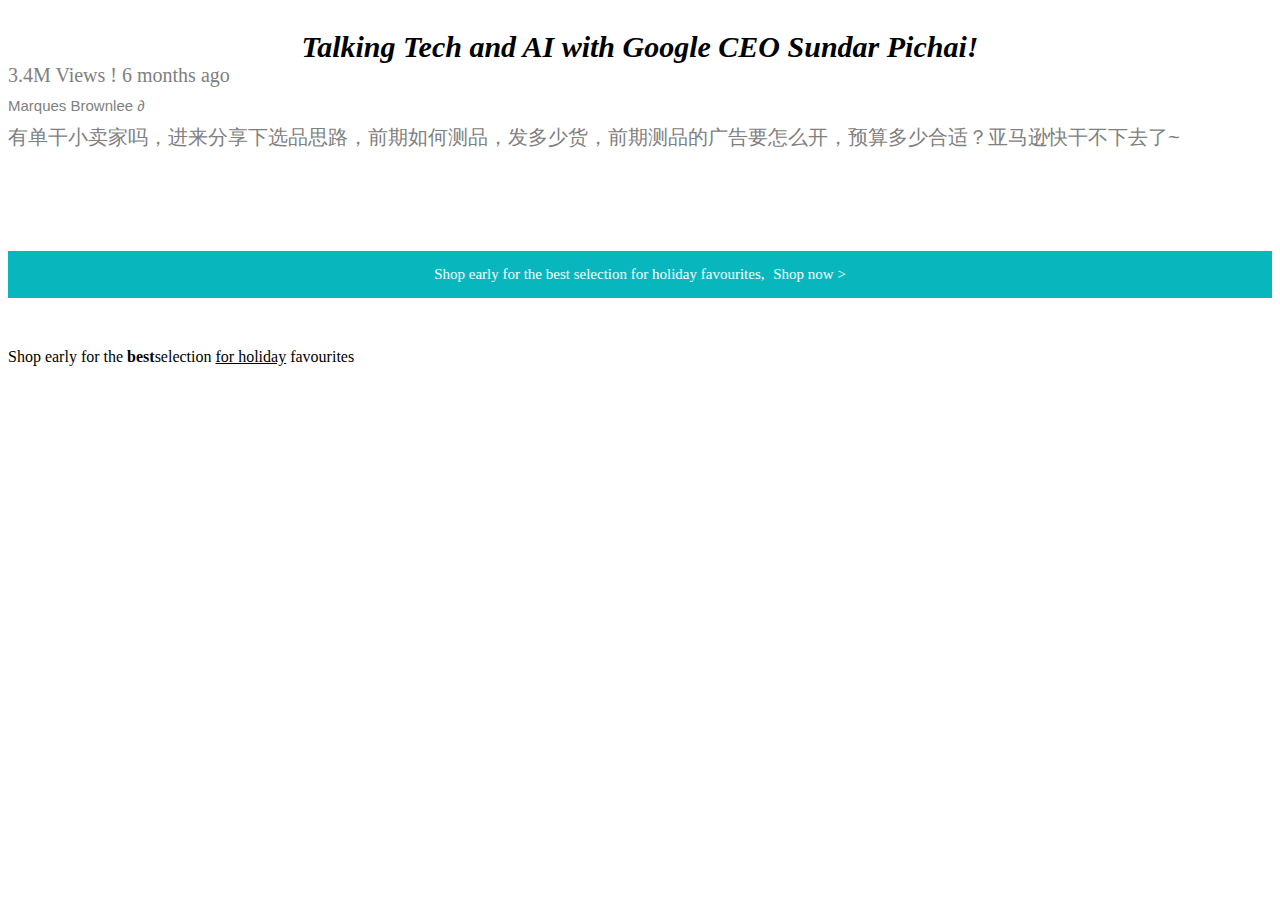
<file: text.html>
<!DOCTYPE html>
<html>
  <head>
    <title>Text Practice</title>
    <link rel="stylesheet" href="styles/text.css">
    <link rel="preconnect" href="https://fonts.googleapis.com">
    <link rel="preconnect" href="https://fonts.gstatic.com" crossorigin>
    <link href="https://fonts.googleapis.com/css2?family=Roboto&display=swap" rel="stylesheet">

  </head>
  <body>
    <p class="video-title">
      Talking Tech and AI with Google CEO Sundar Pichai!
    </p>
    
    <p class="video-status">
      3.4M Views &#33; 6 months ago
    </p>
    
    <p class="video-author">
      Marques Brownlee &#8706;
    </p>
    
    <p class="video-description">
      有单干小卖家吗，进来分享下选品思路，前期如何测品，发多少货，前期测品的广告要怎么开，预算多少合适？亚马逊快干不下去了~
    </p>
    
    <p class="apple-text">
      Shop early for the best selection for holiday favourites,
      <span class="span-text">Shop now &#x3E;</span> 
    </p>
    
    <p>
      Shop early for the <strong> best</strong>selection
    <u>for holiday</u> <span>favourites</span>
    </p>
  </body>
</html>
</file>
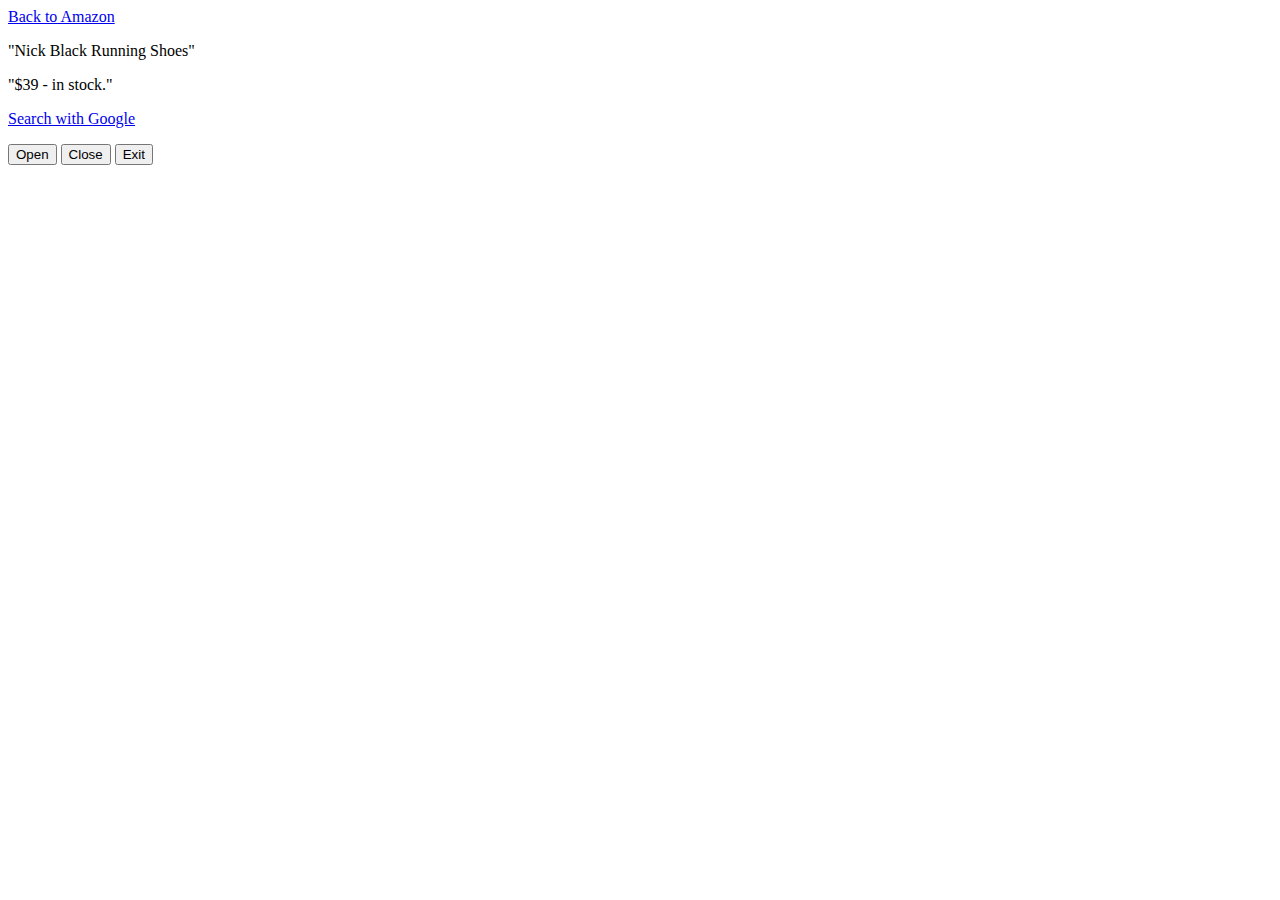
<file: website.html>
<!DOCTYPE html>
<html>
  <head>
    <title>
      First Website
    </title>
  </head>
  <body>
      
      <a href="https://www.amazon.com" target="_blank">
        Back to Amazon
      </a>

      <p>
        "Nick Black Running Shoes"
      </p>

      <p>
        "$39 - in stock."
      </p>

      <a href="https://www.google.com" target="_blank">
        Search with Google
      </a>

      <p>

      </p>

      <button>
        Open
      </button>

      <button>
        Close
      </button>

      <button>
        Exit
      </button>
        
    </body>
</html>
</file>
<file: styles/text.css>
p {
  font-family: Roboto;
}
.video-title {
  font-size: 30px;
  font-weight: bold;
  font-style: italic;
  text-align: center;
  margin-bottom: 0;
}

.video-status {
  font-size: 20px;
  color: gray;
  margin-top: 0;
  margin-bottom: 0;

}  

.video-author {
  font-family: Verdana, Geneva, Tahoma, sans-serif;
  color: gray;
  font-size: 15px;
  margin-top: 10px;
  margin-bottom: 10px;
}

.video-description {
  font-family: 'Courier New', Courier, monospace;
  font-size: 20px;
  color: gray;
  margin-top: 0;
  margin-bottom: 100px;

}

.apple-text {
  margin-bottom: 50px;
  font-size: 15px;
  background-color: rgb(8, 183, 189);
  color: white;
  text-align: center;
  padding-top: 15px;
  padding-bottom: 15px;

}
.span-text {
  color: white;
  cursor: pointer;
  margin-left: 5px;
}
.span-text:hover {
  
  text-decoration: underline;
}
</file>
